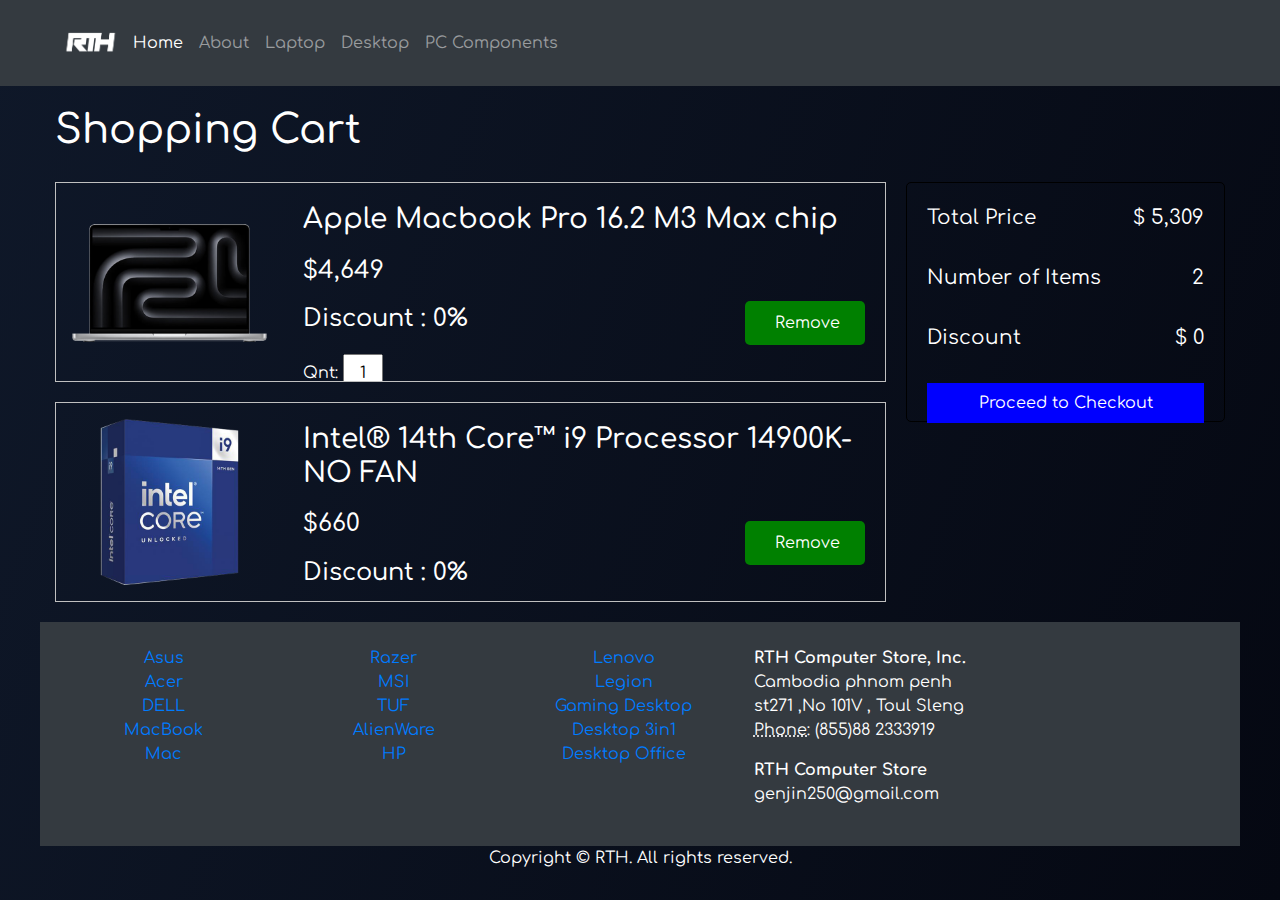
<file: cart.html>
<!DOCTYPE html>
<html lang="en">
  <head>
    <meta charset="utf-8">
    <meta http-equiv="X-UA-Compatible" content="IE=edge">
    <meta name="viewport" content="width=device-width, initial-scale=1">
    <title>RTH Computer Store</title>
    <!-- Bootstrap -->
    <link href="css/bootstrap-4.4.1.css" rel="stylesheet">
    <link href="css/style-cart.css" rel="stylesheet">
</head>

<body>

    <nav class="navbar navbar-expand-lg navbar-dark bg-dark">
        <div class="container">
          <img class="rounded-circle" alt="brand" src="images/logo assignment w-01.png" width="70"> 
          <button class="navbar-toggler" type="button" data-toggle="collapse" data-target="#navbarSupportedContent" aria-controls="navbarSupportedContent" aria-expanded="false" aria-label="Toggle navigation">
          <span class="navbar-toggler-icon"></span>
          </button>
          <div class="collapse navbar-collapse" id="navbarSupportedContent">
            <ul class="navbar-nav mr-auto">
              <li class="nav-item active">
                <a class="nav-link" href="index.html">Home</a>
              </li>
              <li class="nav-item">
                <a class="nav-link" href="about.html">About</a>
              </li>
              <li class="nav-item">
                <a class="nav-link" href="pagelaptop.html">Laptop</a>
              </li>
              <li class="nav-item">
                <a class="nav-link" href="pagedesktop.html">Desktop</a>
              </li>
              <li class="nav-item">
                <a class="nav-link" href="pagecomponents.html">PC Components</a>
              </li>
            </nav>
            <div class="container">

                <h1>Shopping Cart</h1>
            
                <div class="cart">
            
                    <div class="products">
            
                        <div class="product">
            
                            <img src="images/Apple Macbook Pro 16.2 M3 Max chip.png">
            
                            <div class="product-info">
            
                                <h3 class="product-name">Apple Macbook Pro 16.2 M3 Max chip</h3>
            
                                <h4 class="product-price">$4,649</h4>
            
                                <h4 class="product-offer">Discount : 0%</h4>
            
                                <p class="product-quantity">Qnt: <input value="1" name="">
            
                                <p class="product-remove">
            
                                    <i class="fa fa-trash" aria-hidden="true"></i>
            
                                    <span class="remove">Remove</span>
            
                                </p>
            
                            </div>
            
                        </div>
            
                        <div class="product">
            
                            <img src="images/CPU Intel® 14th Core™ i9 Processor 14900K.png">
            
                            <div class="product-info">
            
                                <h3 class="product-name">Intel® 14th Core™ i9 Processor 14900K-NO FAN</h3>
            
                                <h4 class="product-price">$660</h4>
            
                                <h4 class="product-offer">Discount : 0%</h4>
            
                                <p class="product-quantity">Qnt: <input value="1" name="">
            
                                <p class="product-remove">
            
                                    <i class="fa fa-trash" aria-hidden="true"></i>
            
                                    <span class="remove">Remove</span>
            
                                </p>
            
                            </div>
            
                        </div>
            
                    </div>
            
                    <div class="cart-total">
            
                        <p>
            
                            <span>Total Price</span>
            
                            <span>$ 5,309</span>
            
                        </p>
            
                        <p>
            
                            <span>Number of Items</span>
            
                            <span>2</span>
            
                        </p>
            
                        <p>
            
                            <span>Discount</span>
            
                            <span>$ 0</span>
            
                        </p>
            
                        <a href="#">Proceed to Checkout</a>
            
                    </div>
            
                </div>
            
            </div>            
            <div class="container text-white bg-dark p-4">
                <div class="row">
                  <div class="col-6 col-md-8 col-lg-7">
                    <div class="row text-center">
                      <div class="col-sm-6 col-md-4 col-lg-4 col-12">
                        <ul class="list-unstyled">
                          <li class="btn-link"> <a>Asus</a> </li>
                          <li class="btn-link"> <a>Acer</a> </li>
                          <li class="btn-link"> <a>DELL</a> </li>
                          <li class="btn-link"> <a>MacBook</a> </li>
                          <li class="btn-link"> <a>Mac</a> </li>
                        </ul>
                      </div>
                      <div class="col-sm-6 col-md-4 col-lg-4 col-12">
                        <ul class="list-unstyled">
                          <li class="btn-link"> <a>Razer</a> </li>
                          <li class="btn-link"> <a>MSI</a> </li>
                          <li class="btn-link"> <a>TUF</a> </li>
                          <li class="btn-link"> <a>AlienWare</a> </li>
                          <li class="btn-link"> <a>HP</a> </li>
                        </ul>
                      </div>
                      <div class="col-sm-6 col-md-4 col-lg-4 col-12">
                        <ul class="list-unstyled">
                          <li class="btn-link"> <a>Lenovo</a> </li>
                          <li class="btn-link"> <a>Legion</a> </li>
                          <li class="btn-link"> <a>Gaming Desktop</a> </li>
                          <li class="btn-link"> <a>Desktop 3in1</a> </li>
                          <li class="btn-link"> <a>Desktop Office</a> </li>
                        </ul>
                      </div>
                    </div>
                  </div>
                  <div class="col-md-4 col-lg-5 col-6">
                    <address>
                      <strong>RTH Computer Store, Inc.</strong><br>
                      Cambodia phnom penh<br>
                      st271 ,No 101V , Toul Sleng<br>
                      <abbr title="Phone">Phone:</abbr> (855)88 2333919
                    </address>
                    <address>
                      <strong>RTH Computer Store</strong><br>
                      <a href="mailto:#">genjin250@gmail.com</a>
                    </address>
                  </div>
                </div>
              </div>
              <footer class="text-center">
                <div class="container">
                  <div class="row">
                    <div class="col-12">
                      <p>Copyright © RTH. All rights reserved.</p>
                    </div>
                  </div>
                </div>
              </footer>
          
              </body>
          
          </html>
</file>
<file: css/style-cart.css>
@import url('https://fonts.googleapis.com/css2?family=Comfortaa&display=swap');
body{
    margin: 0;
    min-height: 100vh;
    background: linear-gradient(110deg, #0f1829 , #050812);    
}
*{

	font-family: 'Comfortaa', cursive;

	margin: 0;

	padding: 0;

	box-sizing: border-box;

}

.container{

	max-width: 1200px;

	margin: 0 auto;

}

.container > h1{

	padding: 20px 0;

}

.cart{

	display: flex;

}

.products{

	flex: 0.75;

}

.product{

	display: flex;

	width: 100%;

	height: 200px;

	overflow: hidden;

	border: 1px solid silver;

	margin-bottom: 20px;

}

.product:hover{

	border: none;

	box-shadow: 2px 2px 4px rgba(0,0,0,0.2);

	transform: scale(1.01);

}

.product > img{

	width: 300px;

	height: 200px;

	object-fit: cover;

}

.product > img:hover{

	transform: scale(1.04);

}

.product-info{

	padding: 20px;

	width: 100%;

	position: relative;

}

.product-name, .product-price, .product-offer{

	margin-bottom: 20px;

}

.product-remove{

	position: absolute;

	bottom: 20px;

	right: 20px;

	padding: 10px 25px;

	background-color: green;

	color: white;

	cursor: pointer;

	border-radius: 5px;

}

.product-remove:hover{

	background-color: black;

	color: blue;

	font-weight: 600;

	border: 1px solid blue;

}

.product-quantity > input{

	width: 40px;

	padding: 5px;

	text-align: center;

}

.fa{

	margin-right: 5px;

}

.cart-total{

	flex: 0.25;

	margin-left: 20px;

	padding: 20px;

	height: 240px;

	border: 1px solid black;

	border-radius: 5px;

}

.cart-total p{

	display: flex;

	justify-content: space-between;

	margin-bottom: 30px;

	font-size: 20px;

}

.cart-total a{

	display: block;

	text-align: center;

	height: 40px;

	line-height: 40px;

	background-color: blue;

	color: white;

	text-decoration: none;

}

.cart-total a:hover{

	background-color: red;

}

@media screen and (max-width: 700px){

	.remove{

		display: none;

	}

	.product{

		height: 150px;

	}

	.product > img{

		height: 150px;

		width: 200px;

	}

	.product-name, .product-price, .product-offer{

		margin-bottom: 10px;

	}

}

@media screen and (max-width: 900px){

	.cart{

		flex-direction: column;

	}

	.cart-total{

		margin-left: 0;

		margin-bottom: 20px;

	}

}

@media screen and (max-width: 1220px){

	.container{

		max-width: 95%;

	}

}

a{
    position: central;
    color: white;
    
}
li{
    color: white;
    
}
h1{
    color: white;
}
h3{
    color: white;
}
h4{
    color: white;
}
h2{
    color: white;
}
h5{
    color: white;
}
h6{
    color: white
}
p{
    color: white;
}
</file>
